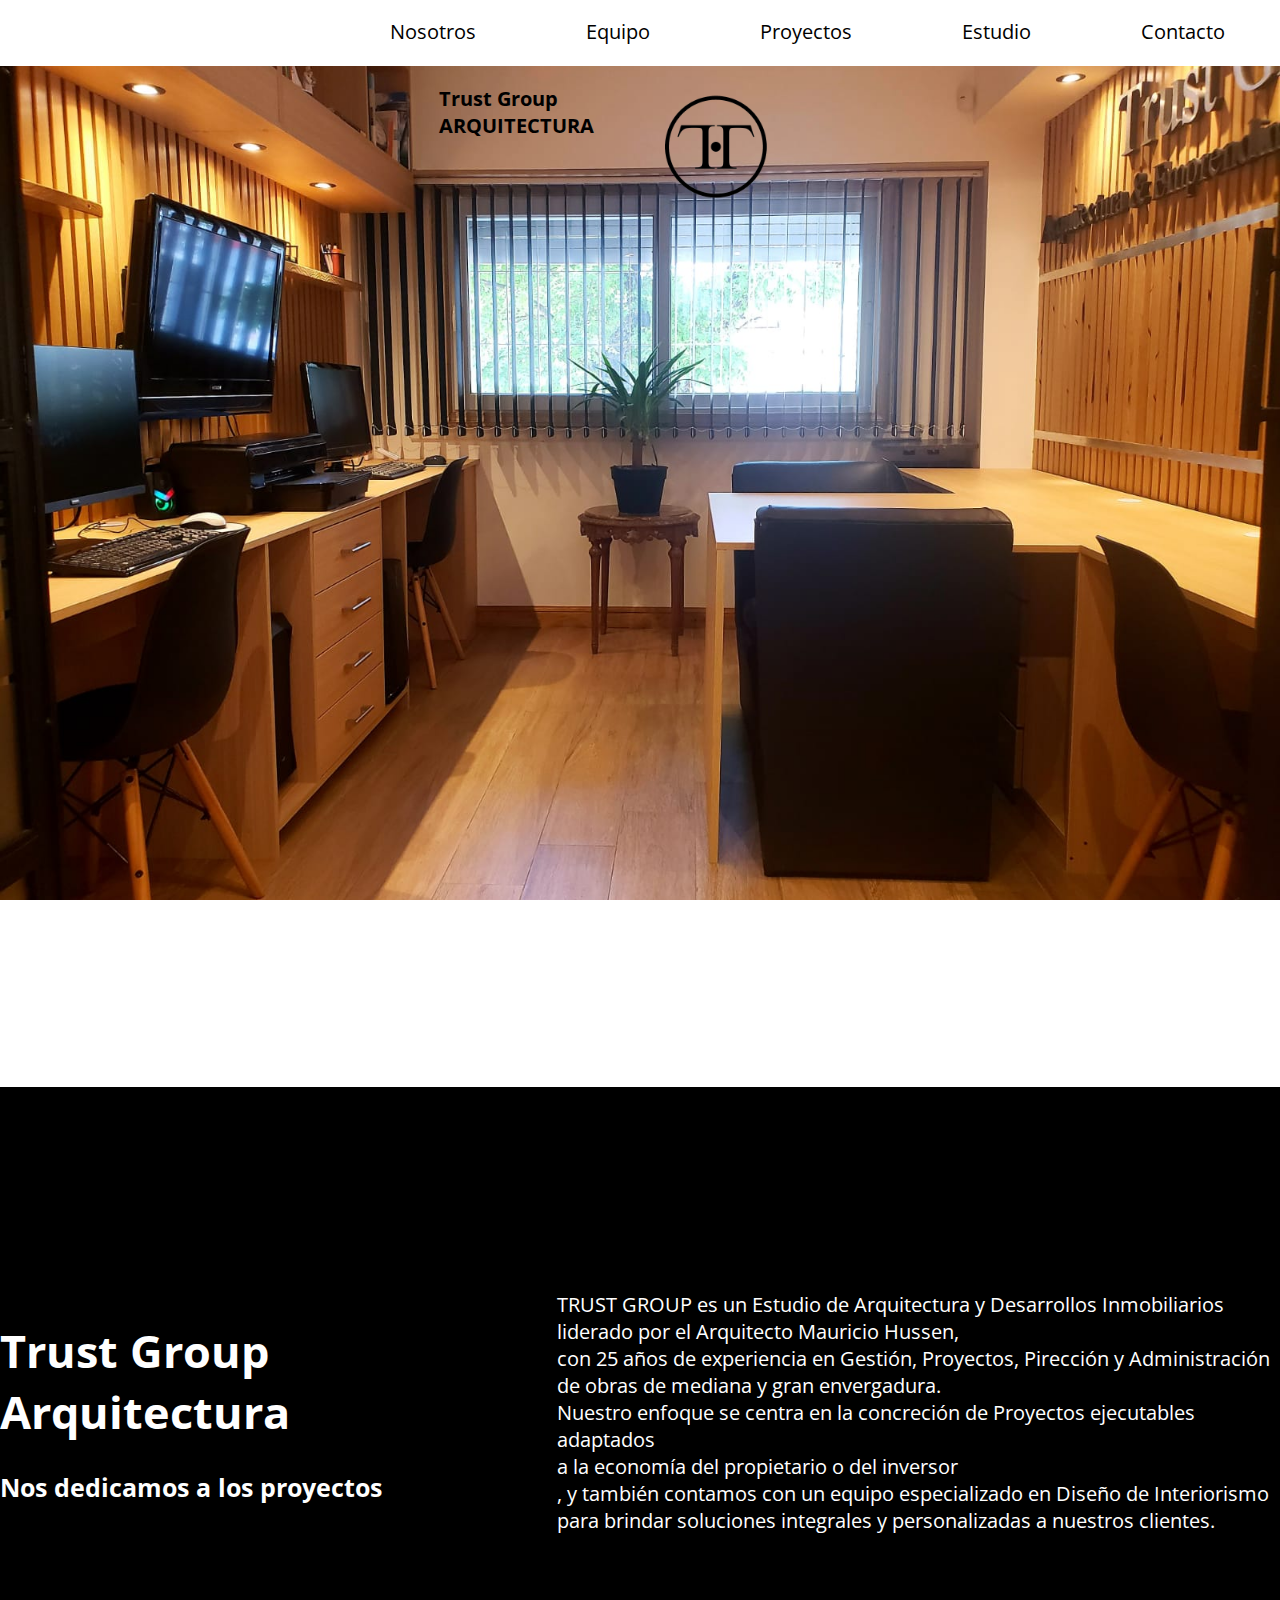
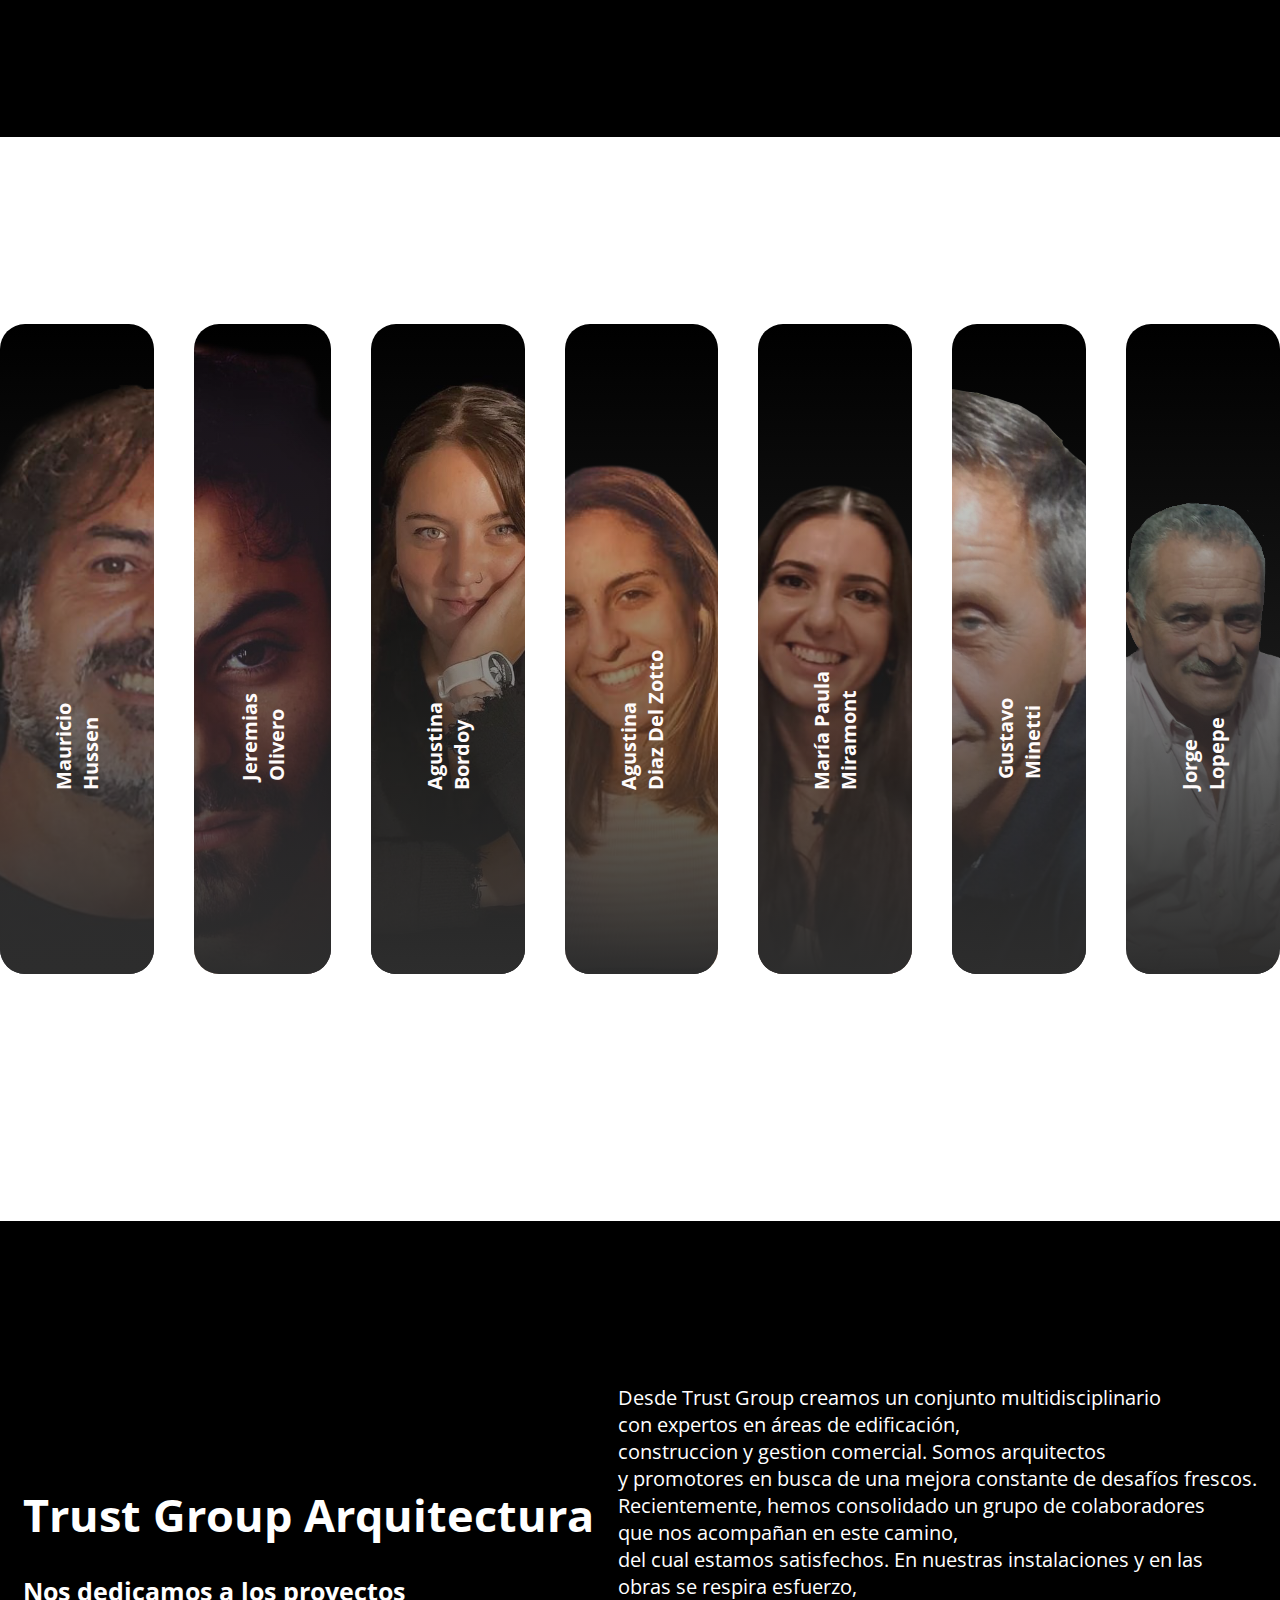
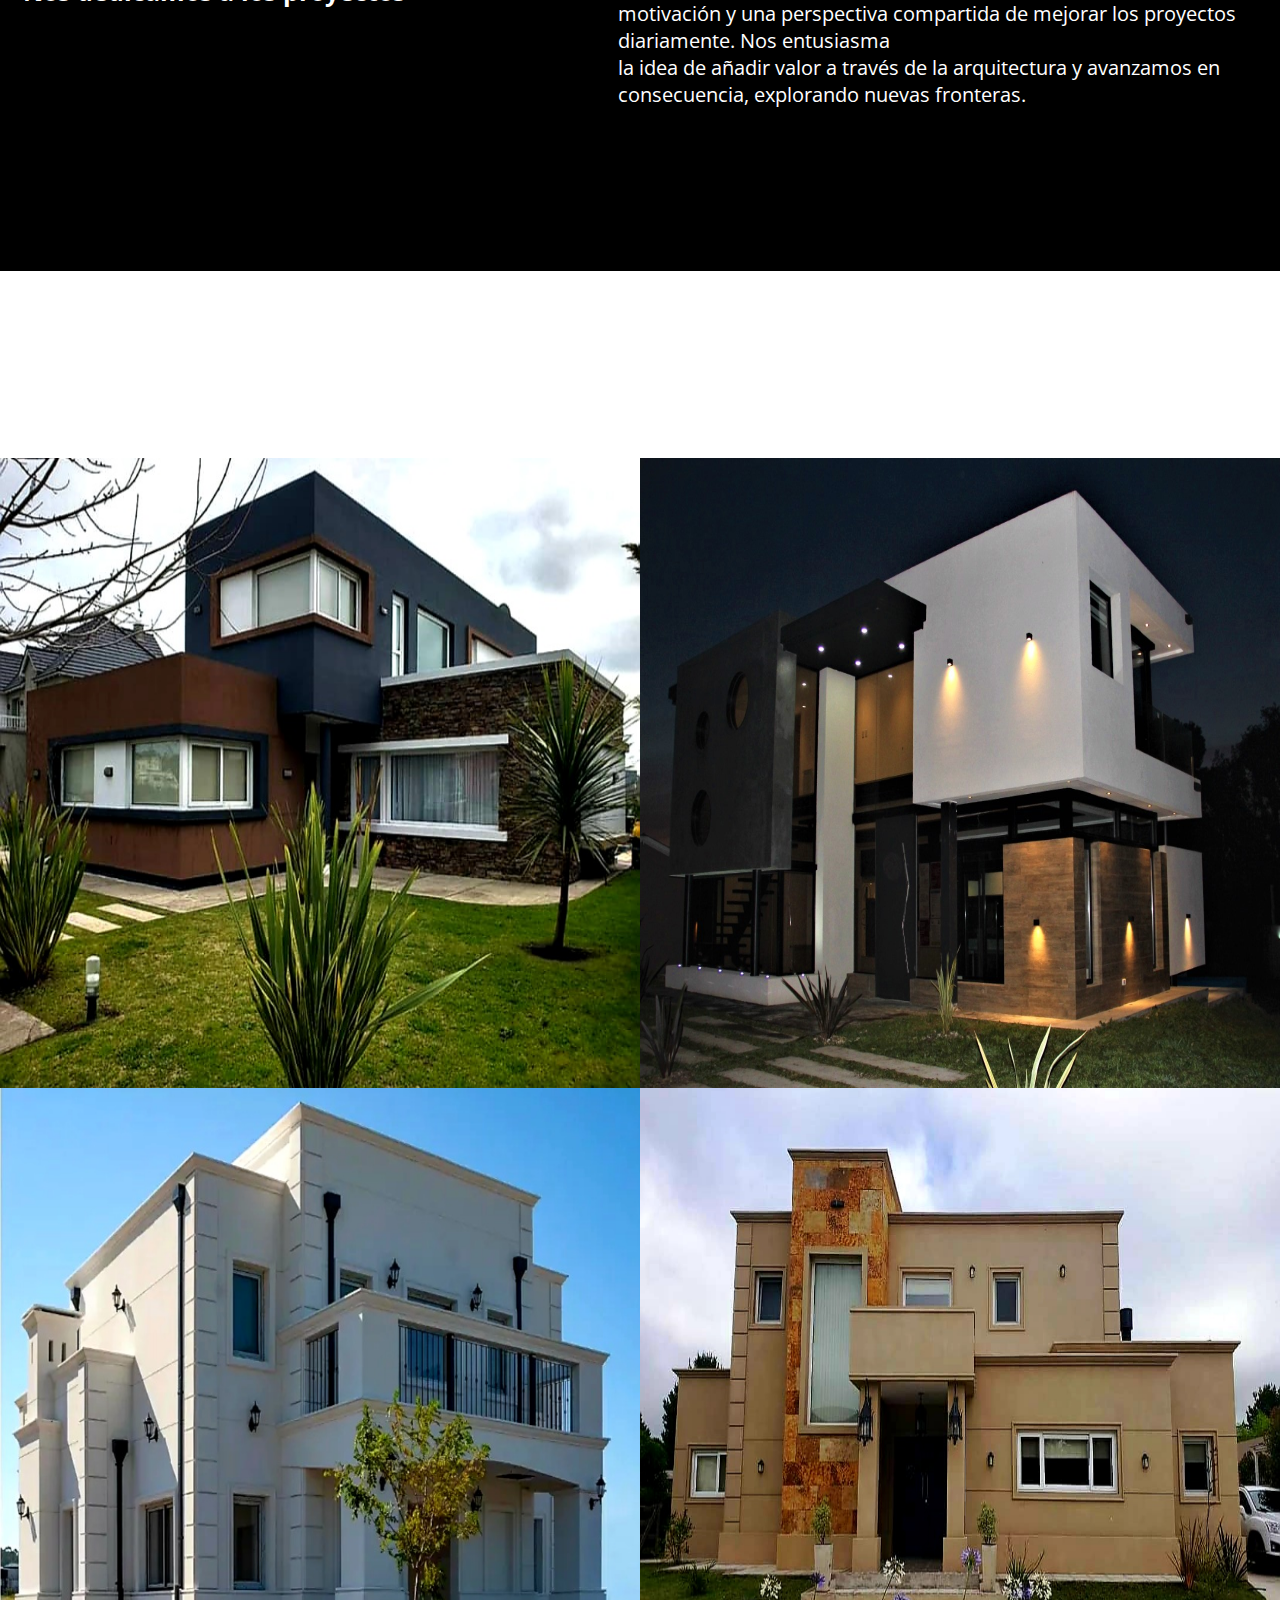
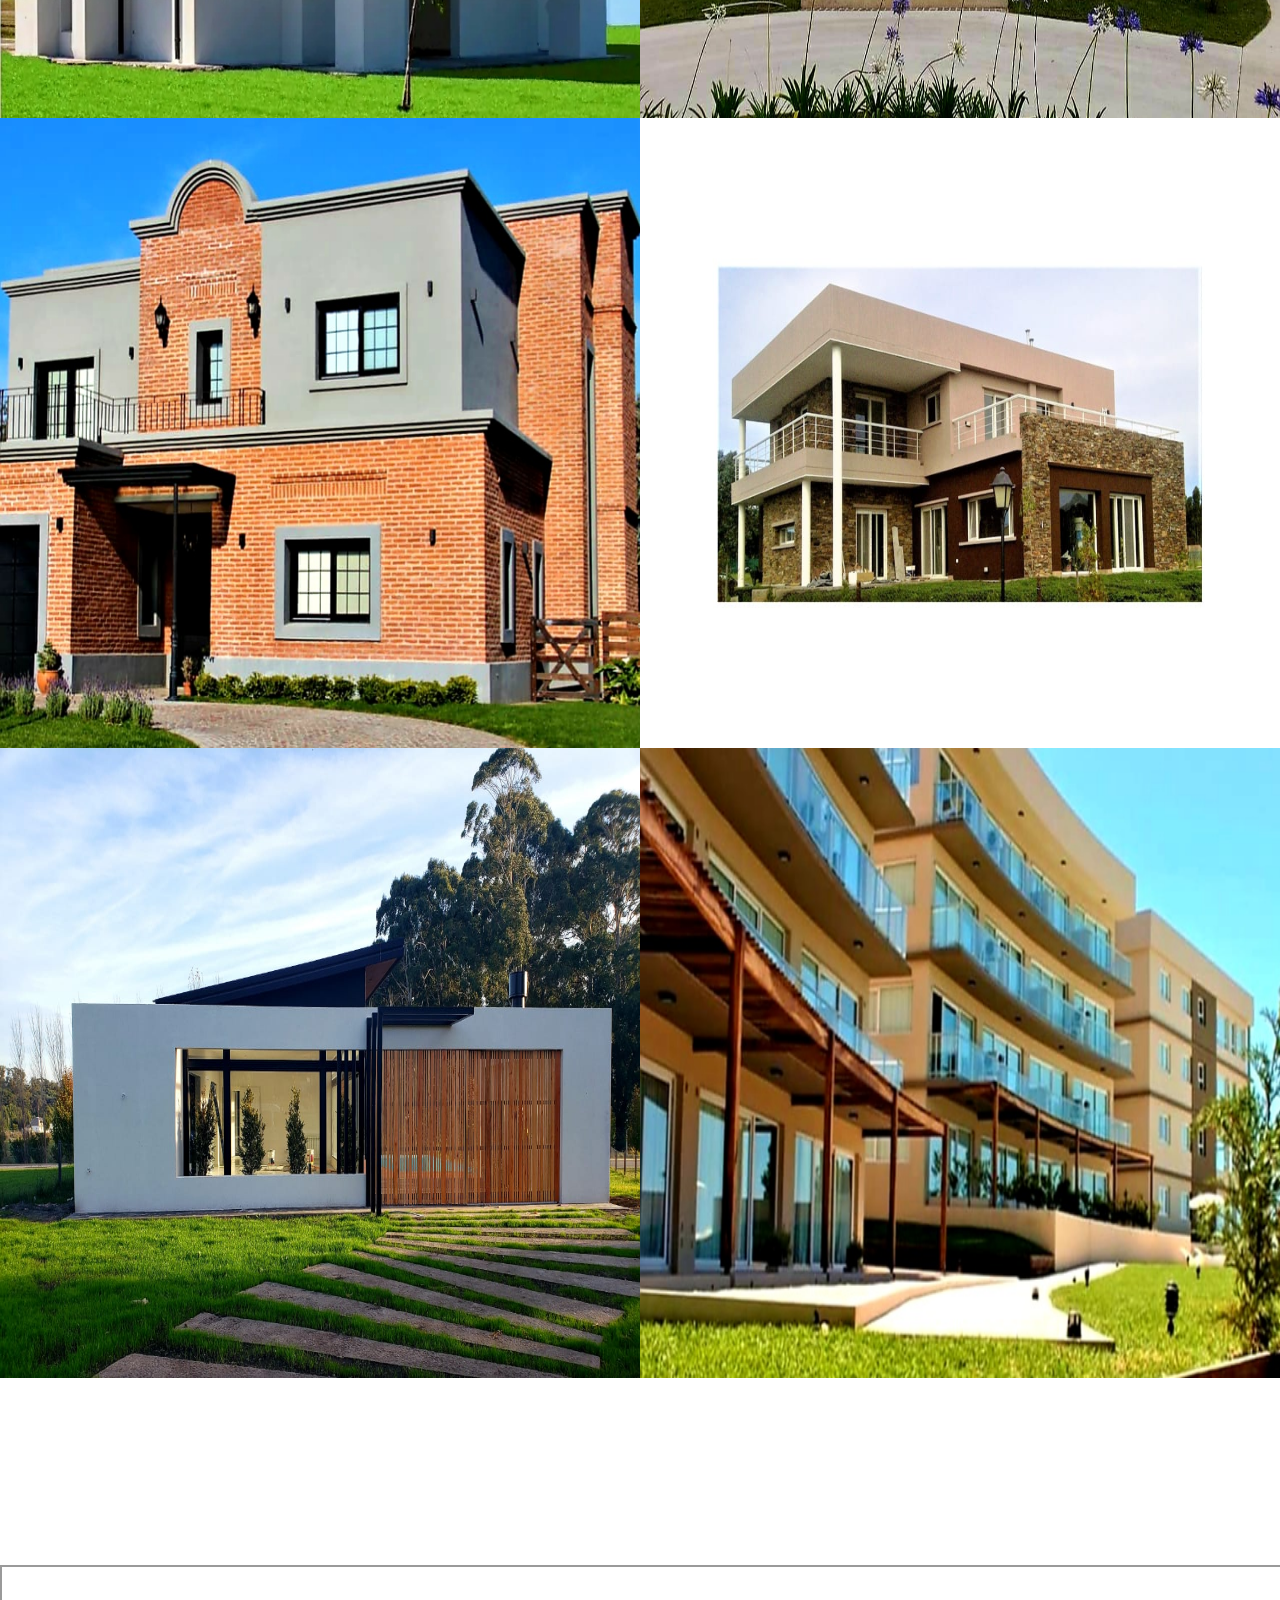
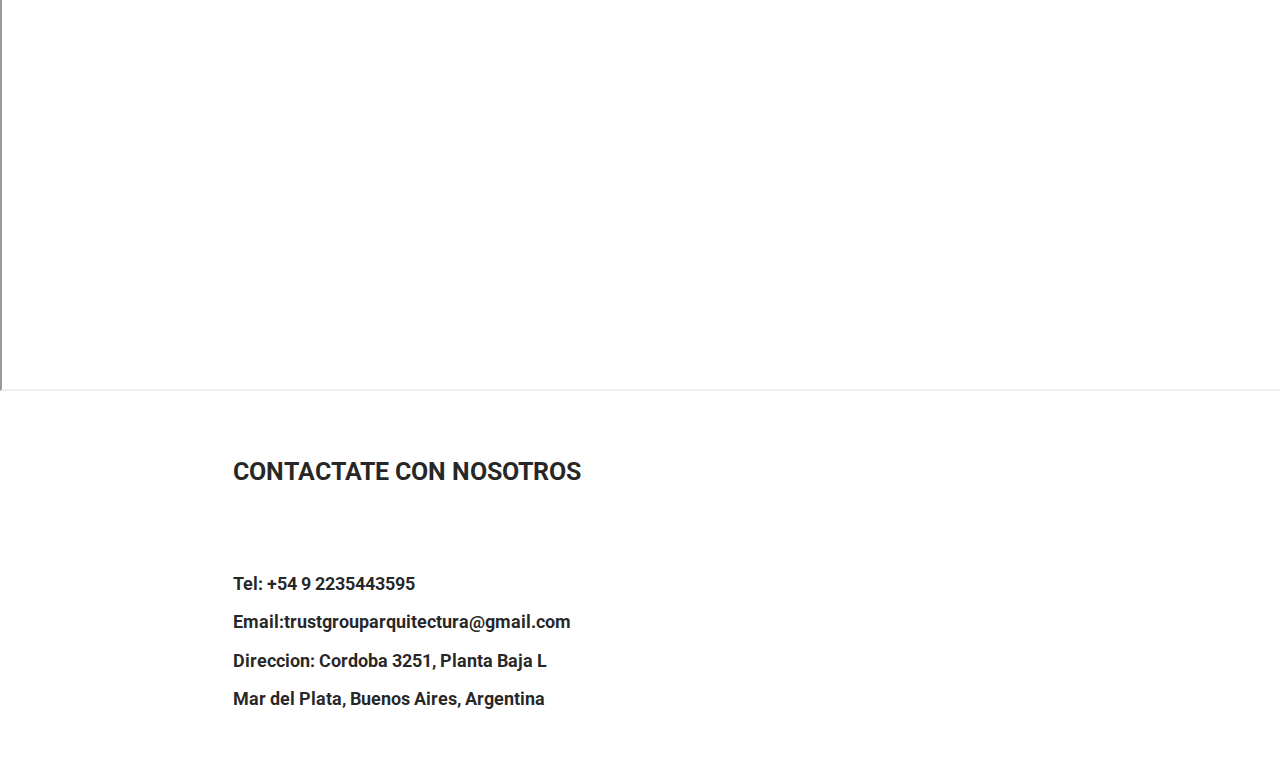
<file: index.html>
<!DOCTYPE html>
<html lang="en">
  <head>
    <meta charset="UTF-8" />
    <meta http-equiv="X-UA-Compatible" content="IE=edge" />
    <meta name="viewport" content="width=device-width, initial-scale=1.0" />
    <link rel="stylesheet" href="./styles.css"/>
    <title>TrustGroup</title>
    <link
      href="https://cdn.jsdelivr.net/npm/bootstrap@5.2.0/dist/css/bootstrap.min.css"
      rel="stylesheet"
      integrity="sha384-gH2yIJqKdNHPEq0n4Mqa/HGKIhSkIHeL5AyhkYV8i59U5AR6csBvApHHNl/vI1Bx"
      crossorigin="anonymous"
    />
  </head>
  <body>
    <!----------------------NAV-BAR------------------------>
    <div class="nav-bar">
      <div class="container-buttons">
        <a class="boton" href="#nosotros">Nosotros</a>

        <a class="boton" href="#equipo">Equipo</a>

        <a class="boton" href="#proyecto">Proyectos</a>

        <a class="boton" href="#estudio">Estudio</a>

        <a class="boton" href="#contacto">Contacto</a>
      </div>
    </div>
    <!---------------------FOTO INICIO------------------------>
    
      <div class="container-foto">
        
        
        <div class="texto-over">
          <h2>Trust Group</h2>
          <h1>ARQUITECTURA</h1>
        </div>
        <div class="logo-container">
          <img class="logo-picture" src="./img/FOTO ESTUDIO/WhatsApp Image 2023-03-29 at 20.34.13.png" alt="">
        </div>
        

      </div>

    
    <!-------PRIMER ARTICULO-------->
    <div class="subtittles1">
      <h1  id="nosotros" >Nosotros</h1>
    </div>

    <div class="container-nosotros">
      <div class="left-nosotros">
          <h1>Trust Group Arquitectura</h1>
          <h2>Nos dedicamos a los proyectos</h2>
      </div>
      <div class="right-nosotros">
        
        
        <p>
          TRUST GROUP es un Estudio de Arquitectura y Desarrollos Inmobiliarios <br>
        liderado por el Arquitecto Mauricio Hussen, <br> 
        con 25 años de experiencia en Gestión, Proyectos, Pirección y Administración <br> 
         de obras de mediana y gran envergadura.<br> 
         Nuestro enfoque se centra en la concreción de Proyectos ejecutables adaptados <br> 
          a la economía del propietario o del inversor<br> 
         , y también contamos con un equipo especializado en Diseño de Interiorismo <br>
           para brindar soluciones integrales y personalizadas a nuestros clientes.
        </p>
      </div>
    </div>

    <!-------SEGUNDO ARTICULO-------->
    <div class="subtittles2">
      <h1 id="equipo">Equipo</h1>
    </div>

  <div class="articulo1">
      

      <!--cards-->
      
    <div  class="container-fluid">
        
         <!--------------------------PRIMERA FILA DE EQUIPO------------------>
      
        <div class="cards row">
            <div class="card row">
              <div class="card-body">
                <div class="title">
                  <h2>Mauricio <br> Hussen</h2>
                </div>
                <p>Capacidades:<br><br>
                  - Arquitecto recibido en la UNMDP<br>
                  - Director y Socio Fundador de TRUST GROUP Arquitectura<br>
                  - Especializado en gestion y desarrollo de Emprendimientos Inmobiliarios<br> y  Documentacion de obra</p>
              </div>
            </div>
        
        
        
        
        
          <div class="card row">
            <div class="card-body">
              <div class="title">
                <h2>Jeremias <br> Olivero<br></h2>
              </div>
              
              <p>Capacidades:<br><br>
                - Estudiante avanzado de Arquitectura<br>
                - Especializado en Diseño<br> y  Documentacion de obra</p>
            </div>
          </div>
        
        
          <div class="card row">
            <div class="card-body">
              <div class="title">
                <h2>Agustina <br> Bordoy</h2>
              </div>
              <p>Capacidades:<br><br>
                - Estudiante avanzada de Arquitectura<br>
                - Especializada en Diseño y Documentacion de obra</p>
            </div>
          </div>
        
        
          <div class="card row">
            <div class="card-body">
              <div class="title">
                <h2>Agustina <br> Diaz Del Zotto</h2>
              </div>
              <p>Capacidades:<br><br>
                - Estudiante avanzada de Arquitectura<br>
                - Especializada en Diseño y Documentacion de obra</p>
            </div>
          </div>
        
          <div class="card row">
            <div class="card-body">
              <div class="title">
                <h2>María  Paula <br> Miramont</h2>
              </div>
              <p>Capacidades:<br><br>
                - Estudiante avanzada de Arquitectura<br>
                - Especializada en Diseño y Documentacion de obra</p>
            </div>
          </div>
          
        
        
          <div class="card row">
            <div class="card-body">
              <div class="title">
                <h2>Gustavo <br> Minetti</h2>
              </div>
              <p>Capacidades:<br><br>
                - Arquitecto recibido en la UNMDP<br>
                - Especializado en Direccion de Obras</p>
            </div>
          </div>
       
        
          <div class="card row">
            <div class="card-body">
              <div class="title">
                <h2>Jorge <br> Lopepe</h2>
              </div>
              <p>Capacidades:<br><br>
                - Asistente en Obras<br>
                - Especializado en Logistica de materiales y M . O</p>
            </div>
          </div>



          
        

  </div>
        


<!--FINAL DE ARTICULOS-->
<div class="subtittles1">
  <h1  id="nosotros" >Nosotros</h1>
</div>

<div class="container-nosotros">
  <div class="left-nosotros">
      <h1>Trust Group Arquitectura</h1>
      <h2>Nos dedicamos a los proyectos</h2>
  </div>
  <div class="right-nosotros">
    
    
    <p>
      Desde Trust Group creamos un conjunto multidisciplinario<br> 
      con expertos en áreas de edificación,<br>
       construccion y gestion comercial. Somos arquitectos<br>
        y promotores en busca de una mejora constante de desafíos frescos.<br> 
       Recientemente, hemos consolidado un grupo de colaboradores <br>
       que nos acompañan en este camino, <br>
       del cual estamos satisfechos. En nuestras instalaciones y en las<br>
        obras se respira esfuerzo, <br>
       motivación y una perspectiva compartida de mejorar los proyectos<br>
        diariamente. Nos entusiasma <br>
       la idea de añadir valor a través de la arquitectura y avanzamos en<br>
        consecuencia, explorando nuevas fronteras.<br>
    </p>
  </div>
</div>



    <!-------TERCER ARTICULO-------->
    <div class="articulo3">
      <div class="subtittles3">
        <h1 id="proyecto">Proyectos</h1>
      </div>
      <div class="container-pictures-proyects">
        <div class="first-line-img">
          <div class="picture-proyects">
            <img class="picture-specs" src="./img/ARENAS 121/WhatsApp Image 2023-04-23 at 18.22.49.jpeg" alt="" />
            <div class="overlay">
              <a href="./casa1.html">
                <button>Visitar</button>
              </a>
            </div>
          </div>

          <div class="picture-proyects">
            <img class="picture-specs" src="./img/casa circulos/WhatsApp Image 2023-04-23 at 11.27.55 (1).jpeg" alt="" />
            <div class="overlay">
              <a href="#">
                <button>Visitar</button>
              </a>
            </div>
          </div>
          <div class="picture-proyects">
            <img class="picture-specs" src="./img/casa222/WhatsApp Image 2023-04-23 at 18.18.49.jpeg" alt="" />
            <div class="overlay">
              <a href="#">
                <button>Visitar</button>
              </a>
            </div>
          </div>
          <div class="picture-proyects">
            <img class="picture-specs" src="./img/CASA NARANJA/WhatsApp Image 2023-04-23 at 18.24.48.jpeg" alt="" />
            <div class="overlay">
              <a href="#">
                <button>Visitar</button>
              </a>
            </div>
          </div>
          <div class="picture-proyects">
            <img class="picture-specs" src="./img/casa-ladrillo-descubierto/WhatsApp Image 2023-04-23 at 18.26.03.jpeg" alt="" />
            <div class="overlay">
              <a href="#">
                <button>Visitar</button>
              </a>
            </div>
          </div>
          <div class="picture-proyects">
            <img class="picture-specs" src="./img/casa camila/WhatsApp Image 2023-04-23 at 18.34.00 (2).jpeg" alt="" />
            <div class="overlay">
              <a href="#">
                <button>Visitar</button>
              </a>
            </div>
          </div>
          <div class="picture-proyects">
            <img class="picture-specs" src="./img/CASA-LasPrunas/WhatsApp Image 2023-04-23 at 18.33.59 (1).jpeg" alt="" />
            <div class="overlay">
              <a href="#">
                <button>Visitar</button>
              </a>
            </div>
          </div>
          <div class="picture-proyects">
            <img class="picture-specs" src="./img/DEPARTAMENTOS CARILO/WhatsApp Image 2023-04-23 at 18.23.48.jpeg" alt="" />
            <div class="overlay">
              <a href="#">
                <button>Visitar</button>
              </a>
            </div>
          </div>
        </div>
      </div>
    </div>

    <!-------CUARTO ARTICULO ARTICULO-------->

    <div class="subtittles4">
      <h1 id="estudio">ESTUDIO</h1>
    </div>
    
        <div class="map-container">
          <iframe src="https://www.google.com/maps/embed?pb=!1m18!1m12!1m3!1d3143.51680984396!2d-57.55915288255615!3d-38.011729500
          00001!2m3!1f0!2f0!3f0!3m2!1i1024!2i768!4f13.1!3m3!1m2!1s0x9584dea1da51f89f%3A0x1eb3ab3c4c6ca6a4!2sCAM%2C%20C%C
          3%B3rdoba%203251%2C%20B7602%20Mar%20del%20Plata%2C%20Provincia%20de%20Buenos%20Aires!5e0!3m2!1ses!2sar!4v1680037767305!5m2!1ses!2sar">
        </iframe>

        </div>
        
      
      
      
        
     

   
            

        
      

    <!-------QUINTO ARTICULO FOOTER CONTACTO -------->
    <footer id="contacto" class="container-footer">
      <div class="leftSide-Footer">
        <div class="info-contacto">
          <h1>CONTACTATE CON NOSOTROS</h1>
          <h4>Tel: +54 9 2235443595</h4>
          <h4>Email:trustgrouparquitectura@gmail.com</h4>
          <h4>Direccion: Cordoba 3251, Planta Baja L</h4>
          <h4>Mar del Plata, Buenos Aires, Argentina</h4>
        </div>
      </div>
      <div class="rightSide-Footer">

      </div>
      
    </footer>

    <script
      src="https://cdn.jsdelivr.net/npm/bootstrap@5.2.0/dist/js/bootstrap.bundle.min.js"
      integrity="sha384-A3rJD856KowSb7dwlZdYEkO39Gagi7vIsF0jrRAoQmDKKtQBHUuLZ9AsSv4jD4Xa"
      crossorigin="anonymous"
    ></script>
    <script src="./script.js"></script>
  </body>
</html>
</file>
<file: styles.css>
@import url('https://fonts.googleapis.com/css2?family=Tilt+Neon&display=swap');

  @import url('https://fonts.googleapis.com/css2?family=Open+Sans:wght@500&display=swap');

  @import url('https://fonts.googleapis.com/css2?family=Roboto:ital,wght@1,900&display=swap');

  @import url('https://fonts.googleapis.com/css2?family=Roboto:wght@300&display=swap');

  @keyframes smoothScroll {
    from {
      top: -100%;
    }
  
    to {
      top: 0;
    }
  }



*{
    margin: 0;
    padding: 0;
    font-size: 20px;
    font-family: 'Open Sans', sans-serif;
}


.subtittles1{
    display: flex;
    justify-content:center;
    margin: 80px 0px;

    opacity: 0;
    transition: opacity 0.8s ease;
}
.subtittles1 h1{
    transform: translateX(-100%);
    transition: transform 0.4s ease-in-out;
}

.subtittles2{
    display: flex;
    justify-content:center;
    margin: 50px 0px;
    opacity: 0;
    transition: opacity 1s ease;
}
.subtittles2 h1{
    transform: translateX(-100%);
    transition: transform 0.4s ease-in-out;
}
.subtittles3{
    display: flex;
    justify-content:center;
    margin: 80px 0px;
    opacity: 0;
    transition: opacity 1s ease;
}
.subtittles3 h1{
    transform: translateX(-100%);
    transition: transform 0.4s ease-in-out;
}
.subtittles4{
    display: flex;
    justify-content:center;
    margin: 80px 0px;
    opacity: 0;
    transition: opacity 1s ease;
}
.subtittles4 h1{
    transform: translateX(-100%);
    transition: transform 0.4s ease-in-out;
}


/*nav-bar*/
.nav-bar{
    height: 66px;
    width: 100%;
    z-index: 1;
    position: absolute;
    top: 0;
    background-color: white;
}

.sticky {
    top: 0;
    z-index: 1050;
    position: fixed;
    height: 65px;
    transition: transform 0.4s ease-in-out;
}

.container-buttons{
    display: flex;
    justify-content:end;
}
.boton{
    text-decoration: none;
    color: black;
    padding: 18px 55px;
     
}
.boton:hover{
    color: white;
    background-color: rgb(170, 170, 170);
    transition:  0.35s ease;
}

/*edit de la imagen*/

.container-foto{
    position: relative;
    background-image: url("./img/FOTO ESTUDIO/FOTO ESTUDIO.jpg");
    background-repeat: no-repeat;
    background-size: cover;
    height: 100vh;
    display: flex;
    justify-content: center;

    
}
.texto-over{
    margin-top: 5px;
    
}
.texto-over h2{
    margin-top: 80px;
}
.logo-container{
    margin-top: 80px;

}

.logo-picture {
    max-width: 100%;
    max-height: 100%;
    height: 17% ;
    
}





/*ARTICULO 1 NOSOTROS*/


.container-nosotros{
    height: 650px;
    background-color: #000;
    margin-top: 35px;
    display: flex;
    justify-content: space-evenly;
    align-items: center;
    
}
.left-nosotros h1 {
    color: #fff;
    margin-bottom: 5%;
    font-size: 45px;
}

.left-nosotros h2 {
    color: #fff;
    font-size: 25px;
    
}

.right-nosotros p{
    color: #fff;
    
}

/*ARTICULO 2 FACES*/



/*animated card*/
.row{
    display: flex;
    justify-content: center;
}
.container-fluid {
    max-width: 100%;
    margin: 0 auto;
    display: flex-wrap;
    
    gap: 15px;
    
}




.cards{
    display: flex;
    gap: 2em;
    padding: 3em 0;
}


.card{
    
    justify-content: center;
    position: relative;
    max-width: 550px;
    min-height: 650px;
    text-align: start;
    overflow: hidden;
    cursor: pointer;
    background-image:url(./img/FOTO\ JERE.jpg) ;
    background-position: center;
    background-repeat: no-repeat;
    background-size: cover;
    border-radius: 50%;
    -webkit-border-radius: 35px;
    -moz-border-radius: 35px;
    -ms-border-radius: 35px;
    -o-border-radius:35px;
    
    transition: max-width 0.5s ease-in-out;
    -webkit-transition: max-width 0.5s ease-in-out;
    -moz-transition: max-width 0.5s ease-in-out;
    -ms-transition: max-width 0.5s ease-in-out;
    -o-transition: max-width 0.5s ease-in-out;

}

.card:nth-of-type(1){
    max-width: 12%;
    background-image: url(./img/carasEquipo/mauricio-sin-fondo.png);
    border-radius: 25px;

}
.card:nth-of-type(2){
    max-width: 12%;
    background-image: url(./img/carasEquipo/FOTO\ JERE.jpg);
    border-radius: 25px;
}
.card:nth-of-type(3){
    max-width: 12%;
    background-image: url(./img/carasEquipo/agustina\ bordoy.jpeg);
    border-radius: 25px;
}
.card:nth-of-type(4){
    max-width: 12%;
    background-image: url(./img/carasEquipo/foto\ agusD\ sin\ fondo.png);
    border-radius: 25px;
}
.card:nth-of-type(5){
    max-width: 12%;
    background-image: url(./img/carasEquipo/maria-paula-sin-fondo.png);
    border-radius: 25px;
}
.card:nth-of-type(6){
    max-width: 12%;
    background-image: url(./img/carasEquipo/FOTO\ GUS.png);
    border-radius: 25px;
    
}
.card:nth-of-type(7){
    max-width: 12%;
    background-image: url(./img/carasEquipo/Jorge\ sin\ fondo.png);
    border-radius: 25px;
    
}

.card:hover{
    max-width: 23%;
    
}


.title{
    background: linear-gradient(180deg,rgba(45,45,45,0)0%,#2d2d2d 100%);
    justify-content: center;
    position: absolute;
    inset:0;
}

.card:hover.title{
    all: unset;
}
.title h2{
    color: #fffbfb;
    white-space: nowrap;
    margin-top: 8%;
    
    transform: rotate(-90deg) translatex(-350px);
    -webkit-transform: rotate(-90deg) translatex(-350);
    -moz-transform: rotate(-90deg) translatex(-350);
    -ms-transform: rotate(-90deg) translatex(-350);
    -o-transform: rotate(-90deg) translatex(-350);
   
}
.card:hover .title h2{
    padding-bottom: 0.5rem;
    font-size: 32px;
    transform: unset;
    -webkit-transform: unset;
    -moz-transform: unset;
    -ms-transform: unset;
    -o-transform: unset;
    transition:  0.35s ease-in-out;
    text-align:center;
}
.card-body p{
    
    font-size:16px;
    color: #fff;
    max-height: 0;
    opacity: 0;
    transition: max-height 0.3s ease-in-out;
    -webkit-transition: max-height 0.3s ease-in-out;
    -moz-transition: max-height 0.3s ease-in-out;
    -ms-transition: max-height 0.3s ease-in-out;
    -o-transition: max-height 0.3s ease-in-out;
    
}

.card:hover .card-body p{
    position: relative;
    top: 50%;
    opacity: 1 ;
    max-height: 100%;
    transition-delay: 0.3s;
    transition: opacity 1s ease-in-out;
    

}









/*ARTICULO 3 Proyects*/

.container-pictures-proyects{
    margin-top: 35px;
    
}

.first-line-img{
    display: flex;
    flex-wrap: wrap;
    
}

.picture-proyects{
    width: 50%;
    height: 70vh;
    overflow: hidden;
    position: relative;
    transition: transform 0.5s ease-in-out;

}
.picture-proyects:hover img {
    transform: scale(1.2);
    transition: transform 0.5s ease ;
}

.picture-proyects:hover .overlay {
    height: 100%;
    background-color: rgba(255, 255, 255, 0.447);

    

}
.picture-proyects img {
    max-width: 100%;
    width: 100%;
    height: 100%;
    object-position: cover;
    overflow: hidden;
    transition: transform 0.5s ease-in-out;
    
}

.picture-proyects img:hover {
    transform: scale(1.2);
    transition: transform 0.5s ease;
    

}

.overlay{
    position: absolute;
    width: 100%;
    height: 100%;
    left: 0;
    right: 0;
    bottom: 0;
    opacity: 1;
    display: flex;
    justify-content: center;
    align-items: center;
}

.overlay button{
   
        border: 1px solid #000;
        background-color: transparent;
        color: black;
        padding: 5px 15px;
        font-size: 23px;
        transition: transform 0.5s ease;
        opacity: 0;
}

.picture-proyects :hover button{
    transform: scale(1.2);
    transition: transform 0.5s ease;
    opacity: 1;
    
}


/*ARTICULO 4 Donde Encontrarnos*/


.container-map-info{
        
}

/*ARTICULO 4 Donde Encontrarnos*/
.container-dondeEncontrarnos{
        
}
.map-container {
    position: relative;
    width: 100%;
    height: 0;
    padding-bottom: 33%; /* Puedes ajustar este valor según tus necesidades */
  }
  
  .map-container iframe {
    position: absolute;
    top: 0;
    left: 0;
    width: 100%;
    height: 100%;
  }








/*ARTICULO 5 CONTACTO*/
.container-footer{
    background-color: white;
    display: flex;
    justify-content: space-around;
    
}

.info-contacto{
    margin: 20% 0;
}
.info-contacto h1{
    color: rgba(0, 0, 0, 0.857);
    font-family: 'Roboto', sans-serif;
    font-size: 25px;
    margin: 0px 0px 25% 0px;
    

}
.info-contacto h4{
    color: rgba(0, 0, 0, 0.847);
    font-family: 'Roboto', sans-serif;
    font-size: 18px;
    margin: 5% 0px 5% 0px;
    

}

    
  
 @media (max-width: 1366px){

    
 }
</file>
